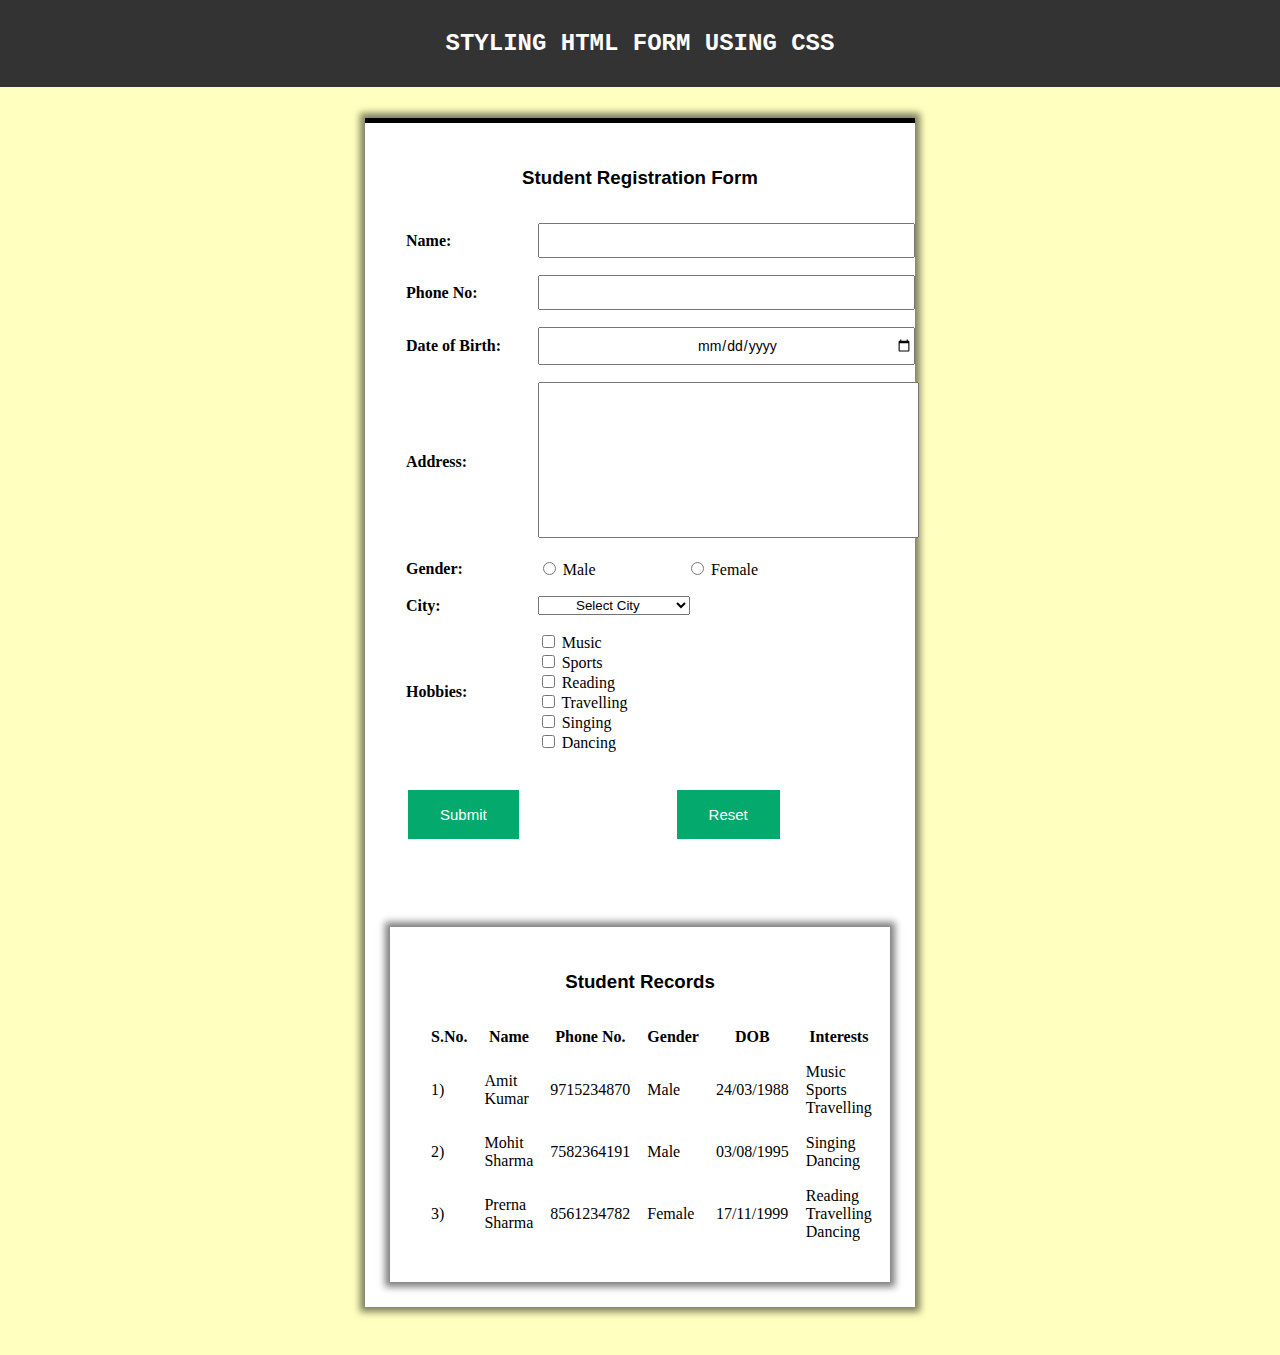
<file: Assignment 1/index.html>
<!DOCTYPE html>
<html lang="en">
<head>
    <meta charset="UTF-8">
    <meta http-equiv="X-UA-Compatible" content="IE=edge">
    <meta name="viewport" content="width=device-width, initial-scale=1.0">
    <title>Student Registration Form</title>
    <link rel="stylesheet" href="style.css">

    <script>

        function phonenumber(){
            var a = document.getElementById("pno").value;

            if(a==""){
                document.getElementById("messages").innerHTML = "** Please fill Mobile Number **";
                return false;
            }

            if(isNaN(a)){
                document.getElementById("messages").innerHTML = "** Only Digits are allowed **";
                return false;
            }

            if(a.length < 10){
                document.getElementById("messages").innerHTML = "** Phone Number must be 10 digit **";
                return false;
            }

            if(a.length > 10){
                document.getElementById("messages").innerHTML = "** Phone Number must be 10 digit **";
                return false;
            }

            if(a.charAt(0) != 9 && a.charAt(0) != 8 && a.charAt(0) != 7 && a.charAt(0) != 6){
                document.getElementById("messages").innerHTML = "** Phone Number must start with 9,8,7,6 **";
                return false;                
            }
        }
    </script>

    <link rel = "icon" href = "/Images/form.jpg" 
    type = "image/x-icon">

</head>

<div class="fixed-header">
    <div class="head-container">
        <h2>STYLING HTML FORM USING CSS</h2>
    </div>
</div>

<div class = "container">
    <body>
        <h3> Student Registration Form </h3>
    
        <table class="table1">
            <form action="#" name="form" onsubmit="return phonenumber()">
    
                <tr>
                    <td>
                        <label for="name"> <b>Name: </b> </label>
                    </td>
    
                    <td>
                        <input type="text" id="name" class="name">
                    </td>
                </tr>
    
                <tr>
                    <td>
                        <label for="tel"> <b>Phone No:</b> </label>
                    </td>
    
                    <td>
                        <input type="tel" id="pno" class="pno">
                        <span id="messages" style="color: red;"></span>
                    </td>
                </tr>
    
                <tr>
                    <td>
                        <label for="dob"> <b> Date of Birth: </b>  </label>
                    </td>
    
                    <td>
                        <input type="date" id="dob" class="dob">
                    </td>
                </tr>
                
                <tr>
                    <td>
                        <label for="address" id="address"> <b>Address: </b></label>
                    </td>
    
                    <td>
                        <textarea name="address" id="address" cols="45" rows="10" class="address"></textarea>
                    </td>
                </tr>
    
                <tr>
                    <td>
                        <label for="gender" id = "gender"> <b>Gender:</b></label>
                    </td>
    
                    <td>
                        <input type="radio" name = "gender">  <label for="male">Male</label>
                        <span style="visibility: hidden;">This is space</span>
                        <input type="radio" name = "gender"> <label for="female">Female</label>
                    </td>
                </tr>
    
                <tr>
                    <td>
                        <label for="city" id="city"> <b>City:</b> </label>
                    </td>
                    <td>
                        <select name="city" id="city" class="city">
                            <option value="select_city" style="text-align: center"> Select City</option>
                            <option value="delhi"> Delhi</option>
                            <option value="bombay"> Bombay</option>
                            <option value="kolkata"> Kolkata </option>
                        </select>
                    </td>
                </tr>
    
                <tr>
                    <td>
                        <label for="hobbies" id="hobbies"><b>Hobbies:</b></label>
                    </td>
                    <td>
                        <input type="checkbox" name="music">
                        <label for="music"> Music </label>      <br>
    
                        <input type="checkbox" name="sports">
                        <label for="sports"> Sports </label>    <br>
    
                        <input type="checkbox" name="reading">
                        <label for="music"> Reading </label>      <br>
    
                        <input type="checkbox" name="travelling">
                        <label for="sports"> Travelling </label>    <br> 
    
                        <input type="checkbox" name="singing">
                        <label for="music"> Singing </label>      <br>
    
                        <input type="checkbox" name="dancing">
                        <label for="sports"> Dancing </label>  
                    </td>
                </tr>
                
                <tr>
                    <td></td>
                </tr>
    
                <tr>
                    <td class="submit">
                        <input type="submit">
                    </td>
    
                    <td class="reset">
                        <input type="reset">
                    </td>
                </tr>
            </form>
        </table>
        <br>
    
        <div class = "container2">
            <h3>
                Student Records
            </h3>
            <table class = "table2">
                <tr>
                    <th>S.No.</th>
                    <th>Name</th>
                    <th>Phone No.</th>
                    <th>Gender</th>
                    <th>DOB</th>
                    <th>Interests</th>
                </tr>
        
                <tr>
                    <td>1)</td>
                    <td>Amit Kumar</td>
                    <td>9715234870</td>
                    <td>Male</td>
                    <td>24/03/1988</td>
                    <td>Music <br> Sports <br> Travelling</td>
                </tr>
        
                <tr>
                    <td>2)</td>
                    <td>Mohit Sharma</td>
                    <td>7582364191</td>
                    <td>Male</td>
                    <td>03/08/1995</td>
                    <td>Singing <br> Dancing</td>
                </tr>
        
                <tr>
                    <td>3)</td>
                    <td>Prerna Sharma</td>
                    <td>8561234782</td>
                    <td>Female</td>
                    <td>17/11/1999</td>
                    <td>Reading <br> Travelling <br> Dancing</td>
                </tr>
            </table>
        </div>
    </body>
</div>

</html>
</file>
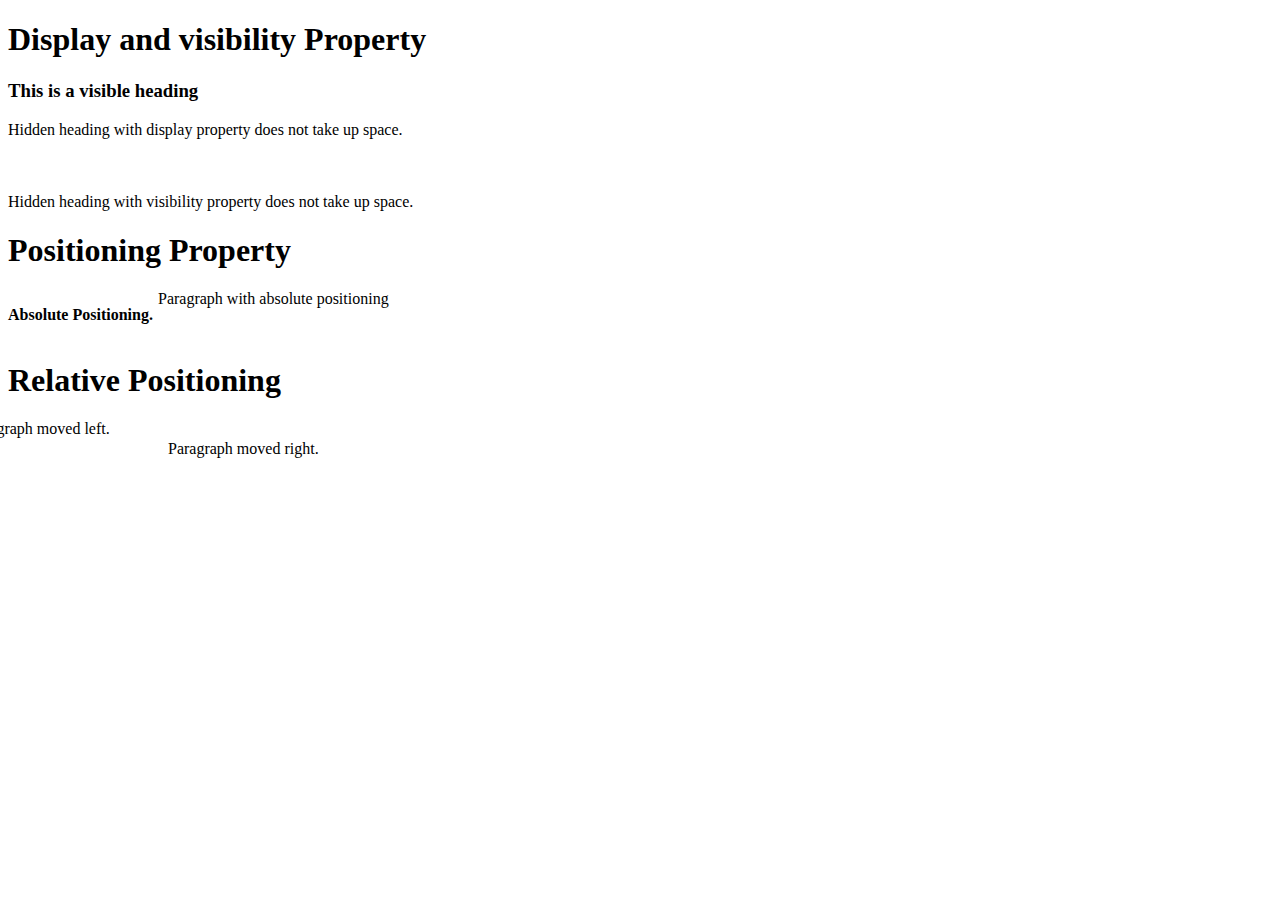
<file: Demo/Demo.html>
<!DOCTYPE html>
<html lang="en">
<head>
    <meta charset="UTF-8">
    <meta http-equiv="X-UA-Compatible" content="IE=edge">
    <meta name="viewport" content="width=device-width, initial-scale=1.0">
    <title>Demo Assignment</title>
    <link rel="stylesheet" href="style2.css">

</head>
<body>
    <h1>Display and visibility Property</h1>
    <h3 class="a">This is a visible heading</h3>
    <span class="b">
        Hidden heading with display property does not take up space.
    </span>
    <span class="c">
        Hidden heading with display property does not take up space.
    </span>
    <br> <br> 
    <span class="d">
        Hidden heading with visibility property does not take up space.
    </span>

    <h1>Positioning Property</h1>


    <div class="relativea">Paragraph with absolute positioning
        <div class="absolutea">Absolute Positioning.</div>
    </div>

    <h1>Relative Positioning</h1>

    <div class="relativeb">Paragraph moved left.
        <div class="absoluteb">Paragraph moved right.</div>
    </div>
</body>
</html>
</file>
<file: Assignment 1/style.css>
h2{
    color: white; 
    text-align: center; 
    font-family: 'Courier New', Courier, monospace;
}

h3{
    text-align: center;
    font-family: Verdana, Geneva, Tahoma, sans-serif;
}

.container{
    background: white;
    width: 500px;
    padding: 25px;
    margin: 50px auto 0;
    border-top: 5px solid black;
    box-shadow: 0 0 7px 5px rgba(0,0,0,0.5);
}

.input-name{
    width: 90%;
    position: relative;
    margin: 20px auto;
}

.name, .pno, address{
    width: 87.5%;
    height: 50%;
    padding: 8px 0 8px 40px;
}

.dob{
    width: 87.5%;
    height: 50%;
    padding: 8px 0 8px 40px;
    text-align: center;
    font-size: 14px;
    font-family:'Franklin Gothic Medium', 'Arial Narrow', Arial, sans-serif;
}

.city{
    width:40%
}

input[type=submit], input[type=reset] {
    background-color: #04AA6D;
    border: none;
    color: white;
    padding: 16px 32px;
    text-decoration: none;
    margin: 4px 2px;
    cursor: pointer;
    font-size: 15px;
    font-family: 'Franklin Gothic Medium', 'Arial Narrow', Arial, sans-serif;
  }

.container2{
    background: white;
    width: 450px;
    padding: 25px;
    margin: 50px auto 0;
    border-top: 5px black;
    box-shadow: 0 0 7px 5px rgba(0,0,0,0.5);
}

textarea{
    resize:none;
}

.table1{
    border-collapse:separate;
    border-spacing:15px 15px;
    margin-left: auto;
    margin-right: auto;
}

.table2{
    border-spacing: 15px 15px;
    margin-left:auto;
    margin-right: auto;
}

.submit{
    text-align: center;
}

.reset{
    text-align: center;
}

body{        
    padding-top: 60px;
    padding-bottom: 40px;
    background-color: rgba(255, 255, 128, .5);
}
.header-container{
    width: 100%;
    margin: 0 auto;
}
.fixed-header{
    width: 100%;
    position: fixed;        
    background: #333;
    padding: 10px 0;
    color: #fff;
}
.fixed-header{
    top: 0;
    left: 0;
    right: 0;
}
</file>
<file: Demo/style2.css>
.a{
    visibility: visible;
}

.b, .d{
    visibility: visible;
    display: block;
}

.c{
    visibility: hidden;
    display: block;
}

.relativea {
    position: relative;
    width: 400px;
    height: 50px;
    left: 150px;
} 

.absolutea {
    position: absolute;
    top: 16px;
    right: 150px;
    width: 400px;
    height: 100px;
    font-weight: bold;
}

.relativeb {
    position: relative;
    width: 400px;
    height: 200px;
    right: 40px;
} 

.absoluteb {
    position: absolute;
    top: 20px;
    right: 0;
    width: 200px;
    height: 100px;
}
</file>
